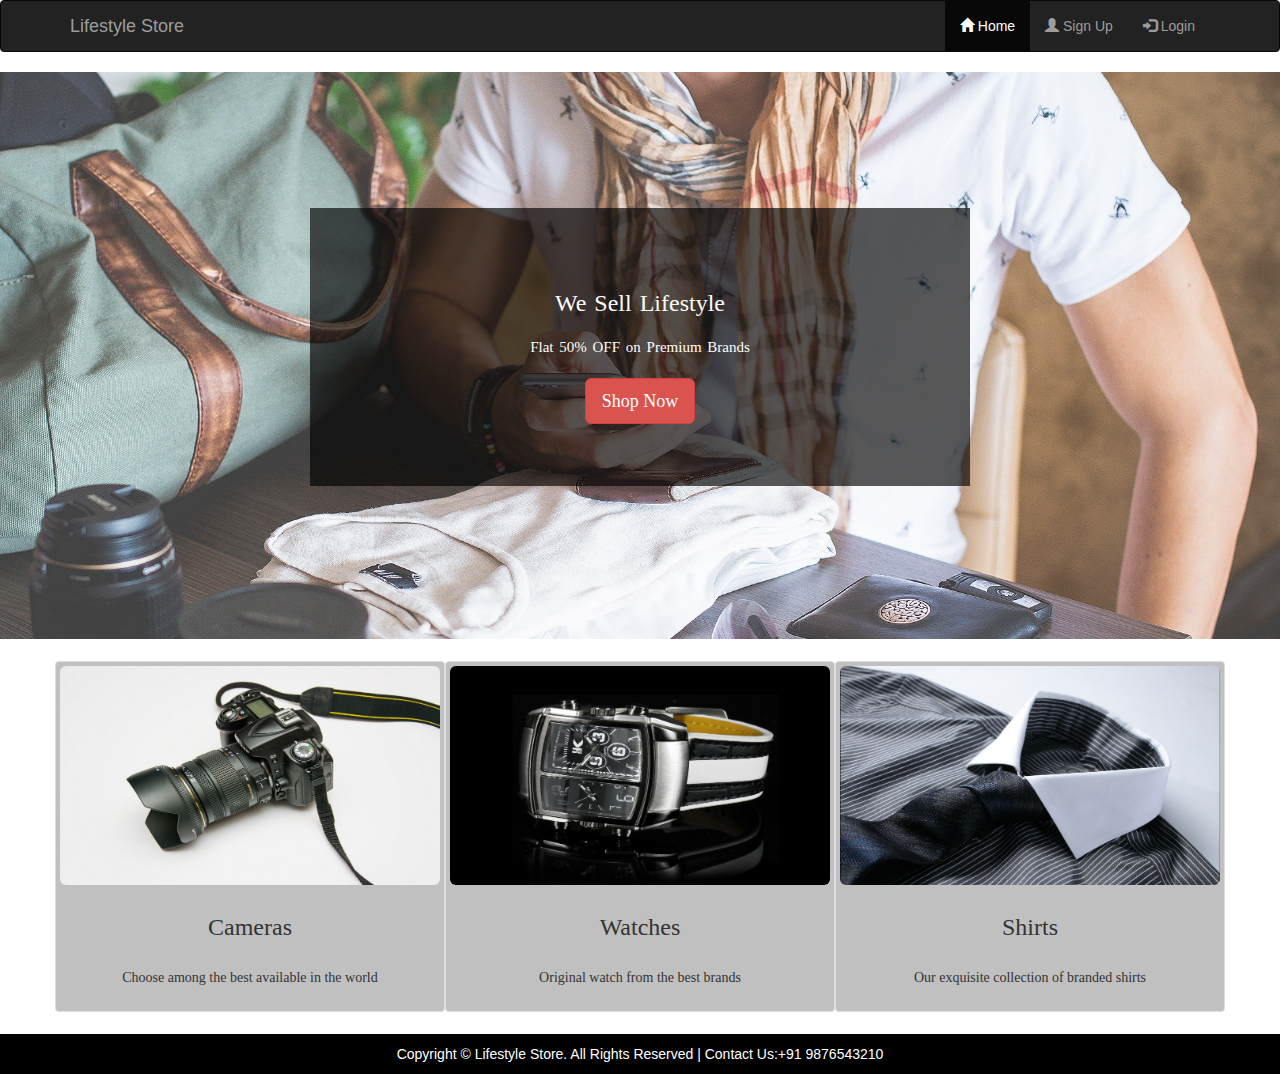
<file: index.html>
<!DOCTYPE html>
<html>
       <head>  
	           <link rel="stylesheet" href="https://maxcdn.bootstrapcdn.com/bootstrap/3.3.7/css/bootstrap.min.css" />
			   <script src="https://ajax.googleapis.com/ajax/libs/jquery/1.12.4/jquery.min.js"></script>
			   <script src="https://maxcdn.bootstrapcdn.com/bootstrap/3.3.7/js/bootstrap.min.js"></script>
			   <meta name="viewport" content="width=device-width, initial-scale=1">
	           <title>Lifestyle Store</title>  
			   <link rel="stylesheet" type="text/css" href="index.css"/>
			   
	   </head>
	   
	   <body>
              <header>
			          <nav class="navbar navbar-inverse">
					       <div class="container">
						         <div class="navbar-header">
								       <button type="button" class="navbar-toggle" data-toggle="collapse" data-target="#mynav">
									            <span class="icon-bar"></span>
												<span class="icon-bar"></span>
												<span class="icon-bar"></span>
									   </button>
									   <a href="#" class="navbar-brand">Lifestyle Store</a>
								 </div>
								 
								 <div class="navbar-collapse" id="mynav">
								       <ul class="nav navbar-nav navbar-right">
									        <li class="active"><a href="index.html"><span class="glyphicon glyphicon-home"></span> Home</a></li>
											<li><a href="signup.html"><span class="glyphicon glyphicon-user"></span> Sign Up</a></li>
											<li><a href="login.html"><span class="glyphicon glyphicon-log-in"></span> Login</a></li>
									   </ul>
								 </div>
						   </div>
					  </nav>
			  </header>
              <main>
			         <div id="banner-image">
					     <center>
					       <div class="inner-bi">
						        <div class="bcontent">
								      <h3>We Sell Lifestyle</h3><br>
									  <p>Flat 50% OFF on Premium Brands</p><br>
									  <a href="products.html"><input type="button" value="Shop Now" class="btn btn-danger btn-lg"></a>
								</div>
						   </div>
						  </center> 
					 </div>
					 <br>
					 <div class="container">
					       <div class="row">
						         <div class="col-xs-4 thumbnail">
								       <img src="image/camera.jpg"alt="camera" class="img-responsive img-rounded">
                                       <h3 class="caption">Cameras</h3>
									   <p class="caption">Choose among the best available in the world</p>									   
								 </div>
								 <div class="col-xs-4 thumbnail">
								        <img src="image/watch.jpg"alt="watch" class="img-responsive img-rounded">
                                       <h3 class="caption">Watches</h3>
									   <p class="caption">Original watch from the best brands</p>
								 </div>
								 <div class="col-xs-4 thumbnail">
								       <img src="image/shirt.jpg"alt="shirt" class="img-responsive img-rounded">
                                       <h3 class="caption">Shirts</h3>
									   <p class="caption">Our exquisite collection of branded shirts</p>
								 </div>
						   </div>
					 </div>
			  </main>
              <br>
              <footer>
			          <div class="container decor">
					         Copyright &copy; Lifestyle Store. All Rights Reserved | Contact Us:+91 9876543210
					  </div>
			  </footer>			  
	   </body>
</html>
</file>
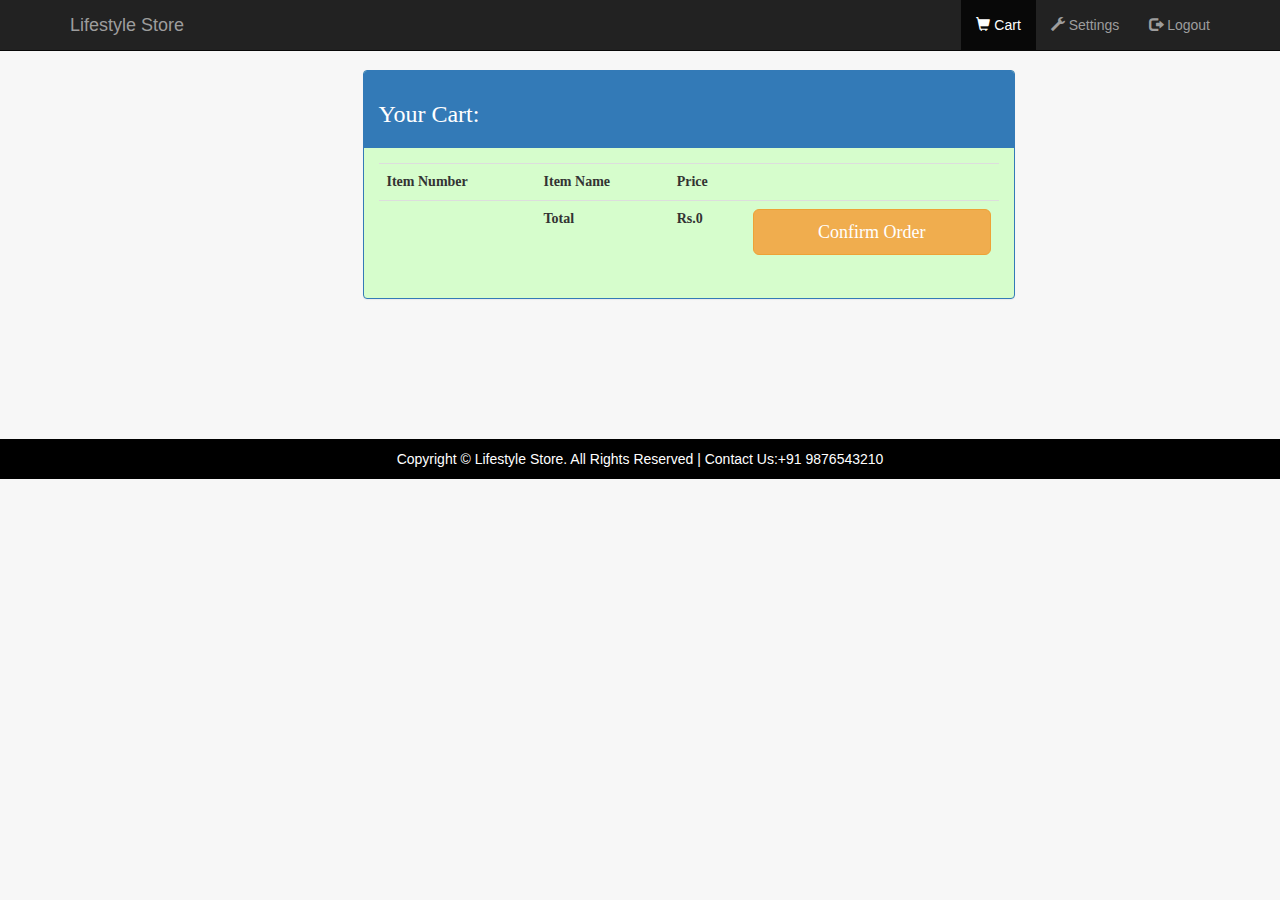
<file: cart.html>
<!DOCTYPE html>
<html>
       <head>
	         <link rel="stylesheet" href="https://maxcdn.bootstrapcdn.com/bootstrap/3.3.7/css/bootstrap.min.css"/>
			 <script src="https://ajax.googleapis.com/ajax/libs/jquery/1.12.4/jquery.min.js"></script>
			 <script src="https://maxcdn.bootstrapcdn.com/bootstrap/3.3.7/js/bootstrap.min.js"></script>
			 <meta name="viewport" content="width=device-width , initial-scale=1">
			 <link rel="stylesheet" type="text/css" href="cart.css"/>
			 <title>Cart</title>
	   </head>
	   
	   <body>
	          <header>
			           <nav class="navbar navbar-inverse navbar-fixed-top">
					         <div class="container">
							       <div class="navbar-header">
								         <button type="button" class="navbar-toggle" data-toggle="collapse" data-target="#mynav">
										          <span class="icon-bar"></span>
												  <span class="icon-bar"></span>
												  <span class="icon-bar"></span>
										 </button>
										 <a href="index.html" class="navbar-brand">Lifestyle Store</a>
								   </div>
								   <div class="navbar-collapse" id="mynav">
								         <ul class="nav navbar-nav navbar-right">
										      <li class="active"><a href="cart.html"><span class="glyphicon glyphicon-shopping-cart"></span> Cart</a></li>
											  <li><a href="settings.html"><span class="glyphicon glyphicon-wrench"></span> Settings</a></li>
											  <li><a href="logout.html"><span class="glyphicon glyphicon-log-out"></span> Logout</a></li>
										 </ul>
								   </div>
							 </div>
					   </nav>
			  </header>
			  <main>
			         <div class="container">
					       <div class="row">
						         <div class="col-sm-7 col-sm-offset-3">
								       <div class="panel panel-primary">
									         <div  class="panel-heading"><h3>Your Cart:</h3></div>
											 <div class="panel-body">
											       <div class="table-responsive">
												         <table class="table table-hover">
														         <tbody>
																         <tr>
																		     <th>Item Number</th>
																			 <th>Item Name</th>
																			 <th>Price</th>
																			 <th></th>
																		 </tr>
																		 <tr>
																		      <th></th>
																			  <th>Total</th>
																			  <th>Rs.0</th>
																			  <th><a href="success.html"><input type="button" value="Confirm Order" class="btn btn-warning btn-lg btn-block"/></a></th>
																		 </tr>
																 </tbody>
														 </table>
												   </div>
											 </div>
									   </div>
								 </div>
						   </div>
					 </div>
			  </main>
			  <br>
			   <footer>
			            <div class="container decorf">
					         Copyright &copy; Lifestyle Store. All Rights Reserved | Contact Us:+91 9876543210
					  </div>
			   </footer>
	   </body>
   </html>
</file>
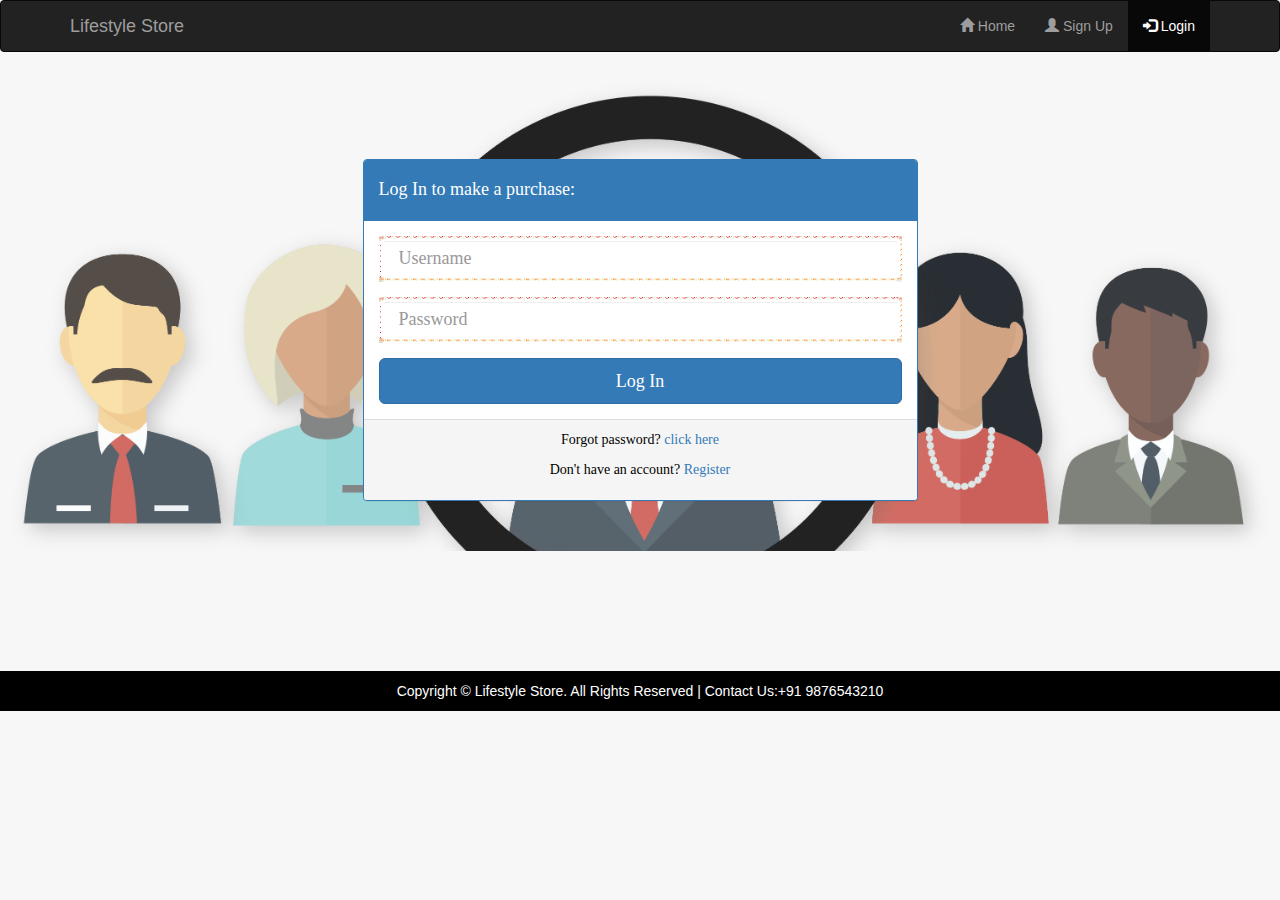
<file: login.html>
<!DOCTYPE html>
<html>
       <head>
	           <link rel="stylesheet" href="https://maxcdn.bootstrapcdn.com/bootstrap/3.3.7/css/bootstrap.min.css" />
			   <script src="https://ajax.googleapis.com/ajax/libs/jquery/1.12.4/jquery.min.js"></script>
			   <script src="https://maxcdn.bootstrapcdn.com/bootstrap/3.3.7/js/bootstrap.min.js"></script>
			   <meta name="viewport" content="width=device-width, initial-scale=1">
			   <link rel="stylesheet" type="text/css" href="login.css"/>
			   <title>Log-In</title>
	   </head>
	   <body>
	          <header>
			          <nav class="navbar navbar-inverse ">
					       <div class="container">
						         <div class="navbar-header">
								       <button type="button" class="navbar-toggle" data-toggle="collapse" data-target="#mynav">
									            <span class="icon-bar"></span>
												<span class="icon-bar"></span>
												<span class="icon-bar"></span>
									   </button>
									   <a href="#" class="navbar-brand">Lifestyle Store</a>
								 </div>
								 
								 <div class="navbar-collapse" id="mynav">
								       <ul class="nav navbar-nav navbar-right">
									        <li ><a href="index.html"><span class="glyphicon glyphicon-home"></span> Home</a></li>
											<li><a href="signup.html"><span class="glyphicon glyphicon-user"></span> Sign Up</a></li>
											<li class="active"><a href="login.html"><span class="glyphicon glyphicon-log-in"></span> Login</a></li>
									   </ul>
								 </div>
						   </div>
					  </nav>
			   </header>
			   
			   <main class="bg">
			          <div class="container decor">
					        <div class="row row_style">
							      <div class="col-sm-6 col-sm-offset-3">
								        <div class="panel panel-primary">
										      <div class="panel-heading">
											        <h4>Log In to make a purchase:</h4>
											  </div>
											  <div class="panel-body ">
													<form>
													       <div class="form-group">
                                                                 <input type="text" placeholder="Username" name="username" class="form-control input-lg bd" required="true">
														   </div>
                                                           <div class="form-group">
														         <input type="password" placeholder="Password" name="password" class="form-control input-lg bd" required="true">
														   </div>
                                                           <button type="button"class="btn btn-primary btn-block btn-lg">Log In</button>														   
													</form>
											  </div>
											  <div class="panel-footer">
											       <p class="para">Forgot password? <a href="settings.html">click here</a></p>
												   <p class="para">Don't have an account? <a href="signup.html">Register</a></p>
											  </div>
										</div>
								  </div>
							</div>
					  </div>
			   </main>
			   <br>
			   <footer>
			            <div class="container decorf">
					         Copyright &copy; Lifestyle Store. All Rights Reserved | Contact Us:+91 9876543210
					  </div>
			   </footer>
	   </body>
</html>
</file>
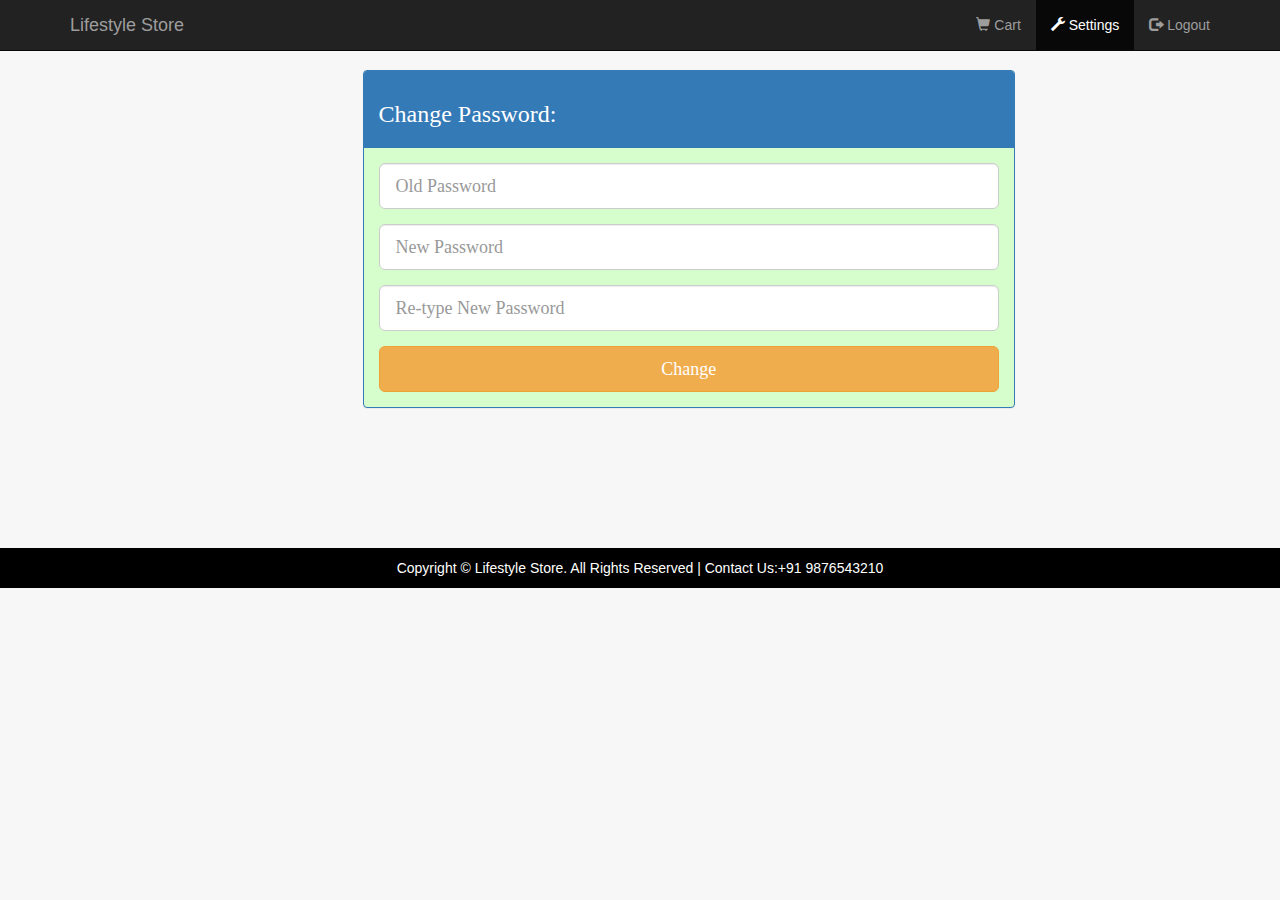
<file: settings.html>
<!DOCTYPE html>
<html>
       <head>
	         <link rel="stylesheet" href="https://maxcdn.bootstrapcdn.com/bootstrap/3.3.7/css/bootstrap.min.css"/>
			 <script src="https://ajax.googleapis.com/ajax/libs/jquery/1.12.4/jquery.min.js"></script>
			 <script src="https://maxcdn.bootstrapcdn.com/bootstrap/3.3.7/js/bootstrap.min.js"></script>
			 <meta name="viewport" content="width=device-width , initial-scale=1">
			 <link href="settings.css" rel="stylesheet" type="text/css"/>
			 <title>Settings</title>	         
	   </head>
	   
	   <body>
	          <header>
			           <nav class="navbar navbar-inverse navbar-fixed-top">
					         <div class="container">
							       <div class="navbar-header">
								         <button type="button" class="navbar-toggle" data-toggle="collapse" data-target="#mynav">
										          <span class="icon-bar"></span>
												  <span class="icon-bar"></span>
												  <span class="icon-bar"></span>
										 </button>
										 <a href="index.html" class="navbar-brand">Lifestyle Store</a>
								   </div>
								   <div class="navbar-collapse" id="mynav">
								         <ul class="nav navbar-nav navbar-right">
										      <li><a href="cart.html"><span class="glyphicon glyphicon-shopping-cart"></span> Cart</a></li>
											  <li class="active"><a href="settings.html"><span class="glyphicon glyphicon-wrench"></span> Settings</a></li>
											  <li><a href="logout.html"><span class="glyphicon glyphicon-log-out"></span> Logout</a></li>
										 </ul>
								   </div>
							 </div>
					   </nav>
			  </header>
			  <main>
			         <div class="container">
					       <div class="row">
						         <div class="col-sm-7 col-sm-offset-3">
								       <div class="panel panel-primary">
									         <div class="panel-heading"><h3>Change Password:</h3></div>
											 <div class="panel-body">
											       <form>
												         <div class="form-group">
												              <input type="password" placeholder="Old Password" class="form-control input-lg" required="true">
												         </div>
														 <div class="form-group">
														       <input type="password" placeholder="New Password" class="form-control input-lg">
														 </div>
														 <div class="form-group">
														       <input type="password" placeholder="Re-type New Password" class="form-control input-lg">
														 </div>
														 <a href="login.html"><input  type="button" value="Change" class="btn btn-block btn-warning btn-lg"/></a>
												   </form>
											 </div>
									   </div>
								 </div>
						   </div>
					 </div>
			  </main>
			  <br>
			   <footer>
			            <div class="container decorf">
					         Copyright &copy; Lifestyle Store. All Rights Reserved | Contact Us:+91 9876543210
					  </div>
			   </footer>
	   </body>
   </html>
</file>
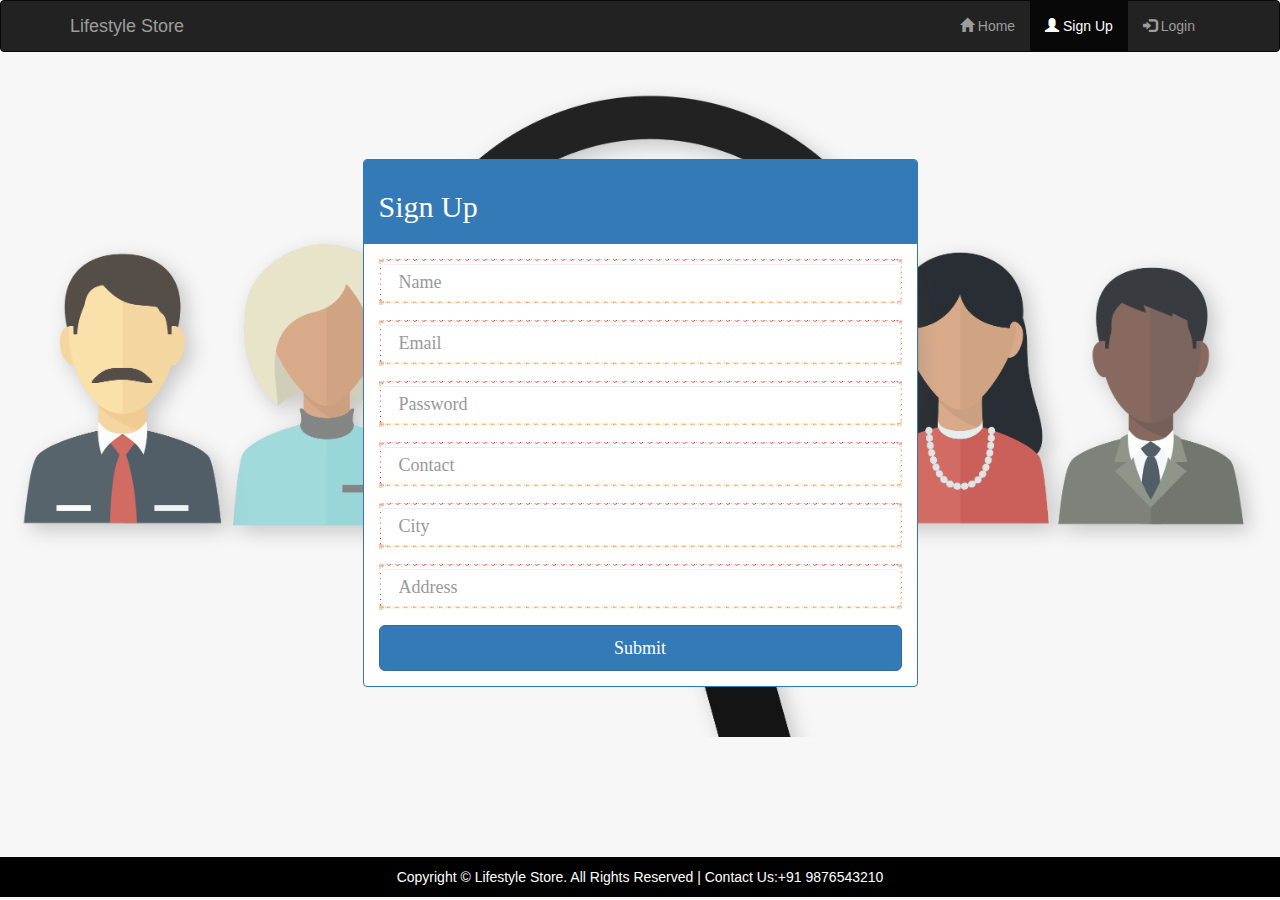
<file: signup.html>
<!DOCTYPE html>
<html>
       <head>
	           <link rel="stylesheet" href="https://maxcdn.bootstrapcdn.com/bootstrap/3.3.7/css/bootstrap.min.css" />
			   <script src="https://ajax.googleapis.com/ajax/libs/jquery/1.12.4/jquery.min.js"></script>
			   <script src="https://maxcdn.bootstrapcdn.com/bootstrap/3.3.7/js/bootstrap.min.js"></script>
			   <meta name="viewport" content="width=device-width, initial-scale=1">
			   <link rel="stylesheet" type="text/css" href="signup.css"/>
			   <title>Sign Up</title>
	   </head>
	   <body>
	          <header>
			          <nav class="navbar navbar-inverse ">
					       <div class="container">
						         <div class="navbar-header">
								       <button type="button" class="navbar-toggle" data-toggle="collapse" data-target="#mynav">
									            <span class="icon-bar"></span>
												<span class="icon-bar"></span>
												<span class="icon-bar"></span>
									   </button>
									   <a href="#" class="navbar-brand">Lifestyle Store</a>
								 </div>
								 
								 <div class="navbar-collapse" id="mynav">
								       <ul class="nav navbar-nav navbar-right">
									        <li ><a href="index.html"><span class="glyphicon glyphicon-home"></span> Home</a></li>
											<li class="active"><a href="signup.html"><span class="glyphicon glyphicon-user"></span> Sign Up</a></li>
											<li ><a href="login.html"><span class="glyphicon glyphicon-log-in"></span> Login</a></li>
									   </ul>
								 </div>
						   </div>
					  </nav>
			   </header>
			   
			   <main class="bg">
			          <div class="container decor">
					        <div class="row row_style">
							      <div class="col-sm-6 col-sm-offset-3">
								        <div class="panel panel-primary">
										      <div class="panel-heading"><h2>Sign Up</h2></div>
											  <div class="panel-body ">
											        
													<form>
													       <div class="form-group">
                                                                 <input type="text" placeholder="Name" name="name" class="form-control input-lg bd" required="true">
														   </div>
														   <div class="form-group">
														         <input type="email" placeholder="Email" name="e-mail"class="form-control input-lg bd" required="true">
														   </div>
                                                           <div class="form-group">
														         <input type="password" placeholder="Password" name="password" class="form-control input-lg bd" required="true">
														   </div>
														   <div class="form-group">
														         <input type="tel" placeholder="Contact" name="contact"class="form-control input-lg bd" >
														   </div>
														   <div class="form-group">
														         <input type="text" placeholder="City" name="city"class="form-control input-lg bd" required="true">
														   </div>
														   <div class="form-group">
														         <input type="text" placeholder="Address" name="address" class="form-control input-lg bd" required="true">
														   </div>
                                                           <button type="button"class="btn btn-primary btn-block btn-lg">Submit</button>														   
													</form>
											  </div>
											  
										</div>
								  </div>
							</div>
					  </div>
			   </main>
			   <br>
			   <footer>
			            <div class="container decorf">
					         Copyright &copy; Lifestyle Store. All Rights Reserved | Contact Us:+91 9876543210
					  </div>
			   </footer>
	   </body>
</html>
</file>
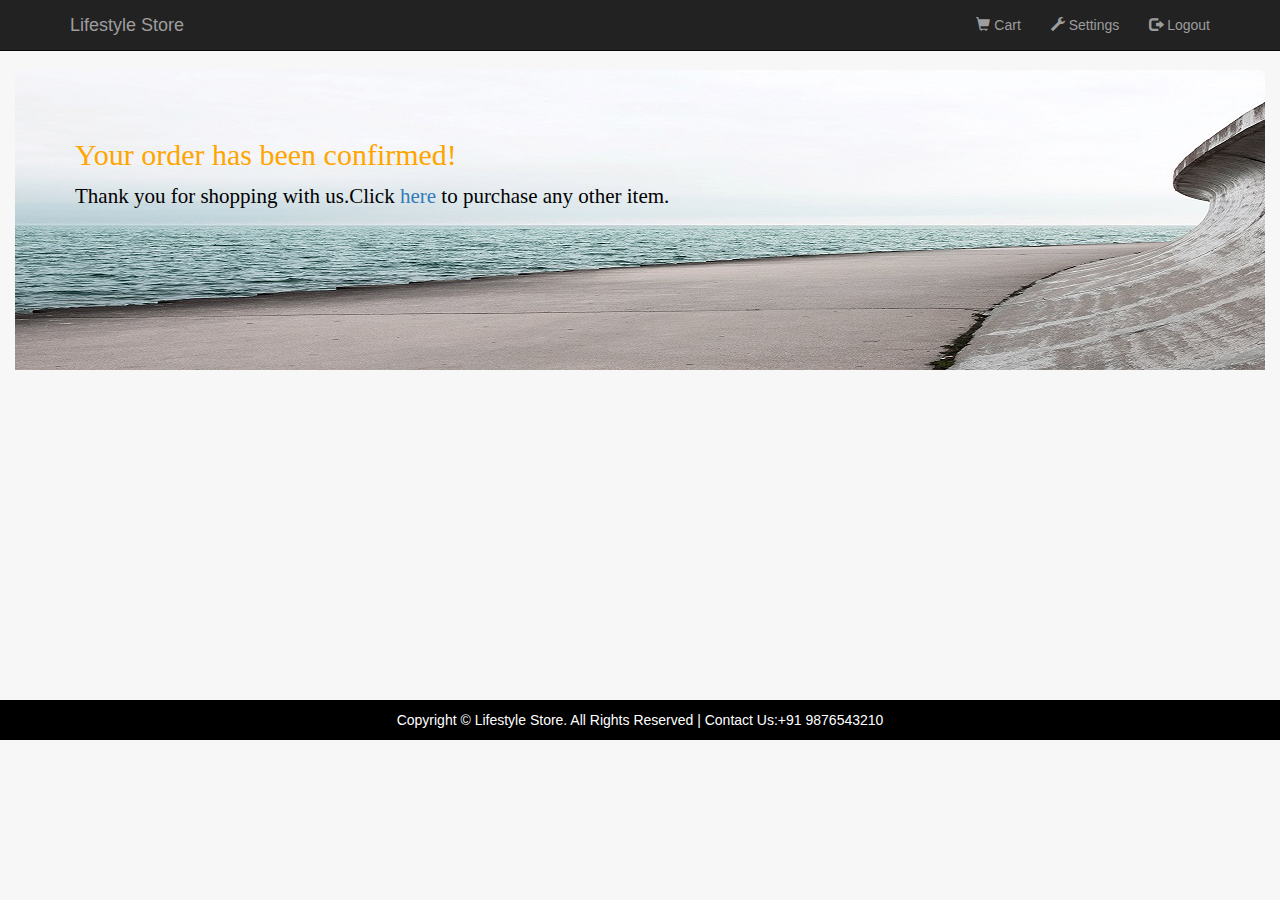
<file: success.html>
<!DOCTYPE html>
<html>
       <head>
	         <link rel="stylesheet" href="https://maxcdn.bootstrapcdn.com/bootstrap/3.3.7/css/bootstrap.min.css"/>
			 <script src="https://ajax.googleapis.com/ajax/libs/jquery/1.12.4/jquery.min.js"></script>
			 <script src="https://maxcdn.bootstrapcdn.com/bootstrap/3.3.7/js/bootstrap.min.js"></script>
			 <meta name="viewport" content="width=device-width , initial-scale=1">
			 <link rel="stylesheet" type="text/css" href="products.css"/>
			 <title>Success</title>
			 <style>
			         .jumbotron{
					   line-height:auto;
					   height:500px;
					 }
					 h2
					 {
					   color:orange;
					 }
			 </style>
	   </head>
	   
	   <body>
	          <header>
			           <nav class="navbar navbar-inverse navbar-fixed-top">
					         <div class="container">
							       <div class="navbar-header">
								         <button type="button" class="navbar-toggle" data-toggle="collapse" data-target="#mynav">
										          <span class="icon-bar"></span>
												  <span class="icon-bar"></span>
												  <span class="icon-bar"></span>
										 </button>
										 <a href="index.html" class="navbar-brand">Lifestyle Store</a>
								   </div>
								   <div class="navbar-collapse" id="mynav">
								         <ul class="nav navbar-nav navbar-right">
										      <li><a href="cart.html"><span class="glyphicon glyphicon-shopping-cart"></span> Cart</a></li>
											  <li><a href="settings.html"><span class="glyphicon glyphicon-wrench"></span> Settings</a></li>
											  <li><a href="logout.html"><span class="glyphicon glyphicon-log-out"></span> Logout</a></li>
										 </ul>
								   </div>
							 </div>
					   </nav>
			  </header>
			  <main>
			         <div class="container-fluid">
					       <div class="jumbotron">
						        <h2>Your order has been confirmed!</h2>
								<p>Thank you for shopping with us.Click <a href="products.html">here</a> to purchase any other item.</p>
						   <div>
					 </div>
			  </main>
			  <footer>
			           <div class="container decorf">
					         Copyright &copy; Lifestyle Store. All Rights Reserved | Contact Us:+91 9876543210
					  </div>
			  </footer>
	   </body>
   </html>
</file>
<file: index.css>
#banner-image{
	padding:75px 0px 30px 0px;
	background:url(image/intro-bg_1.jpg);
	text-align:center;
	height:100%;
	width:100%;
	background-repeat:no-repeat center;
	color:#fdfdfd;
	background-size:cover;
}
.inner-bi
{
	padding-top=12%;
	width : 80%;
	margin:auto;
	
}
.bcontent
{    position:relative;
	padding-top:6%;
	padding-bottom:6%;
	overflow:hidden;
	margin-top:6%;
	margin-bottom:12%;
    background-color:rgba(0,0,0,0.65);
    max-width:660px;
line-height:14px;
	word-spacing:2px;
    font-size:15px;
	font-family:cursive;
}
.decor
{   
    background-color:#000;
	color:#FFF;
	text-align:center;
	width:100%;
	padding-top:10px;
	padding-bottom:10px;
}
.caption
{
	text-align:center;
	font-family:cursive;
}
.thumbnail
{
	margin-top:2px;
	margin-bottom:2px;
	background-color:#C0C0C0;
	
}
</file>
<file: cart.css>
.decorf
{
	background-color:#000;
	color:#FFF;
	text-align:center;
	width:100%;
	padding-top:10px;
	margin-top:100px;
	padding-bottom:10px;
}
body
{
	background-color:rgba(180,180,180,0.1);
}
main{font-family:cursive;
      margin-top:70px;
     }
.panel
{
	background-color:rgba(200,290,185,0.7);
}
</file>
<file: login.css>
.decor{
	margin-top:10px;
	padding-top:2px;
	}
.para{
	text-align:center;
	}
.decorf
{
	background-color:#000;
	color:#FFF;
	text-align:center;
	width:100%;
	padding-top:10px;
	margin-top:100px;
	padding-bottom:10px;
}
.bd
{
	border:5px solid transparent;
	padding:15px;
	border-image:url(image/br.jpg) 30% round;
}
.bg
{
	padding:75px 0px 30px 0px;
	background:url(image/cu.jpg);
	height:100%;
	width:100%;
	background-repeat:no-repeat center;
	color:#fdfdfd;
	background-size:cover;
	color:black;
	font-family:cursive;
}
body
{
	background-color:rgba(180,180,180,0.1);
}
</file>
<file: settings.css>
.decorf
{
	background-color:#000;
	color:#FFF;
	text-align:center;
	width:100%;
	padding-top:10px;
	margin-top:100px;
	padding-bottom:10px;
}
body
{
	background-color:rgba(180,180,180,0.1);
}
main{font-family:cursive;
      margin-top:70px;
     }
.panel
{
	background-color:rgba(200,290,185,0.7);
}
</file>
<file: signup.css>
.decor{
	margin-top:10px;
	padding-top:2px;
	}

.decorf
{
	background-color:#000;
	color:#FFF;
	text-align:center;
	width:100%;
	padding-top:10px;
	margin-top:100px;
	padding-bottom:10px;
}
.bd
{
	border:5px solid transparent;
	padding:15px;
	border-image:url(image/br.jpg) 30% round;
}
.bg
{
	padding:75px 0px 30px 0px;
	background:url(image/cu.jpg);
	height:100%;
	width:100%;
	background-repeat:no-repeat center;
	color:#fdfdfd;
	background-size:cover;
	color:black;
	font-family:cursive;
}
body
{
	background-color:rgba(180,180,180,0.1);
}
</file>
<file: products.css>
.jumbotron
{   background:url("image/ju.jpg");
    background-repeat:no-repeat;
	background-color:transparent;
	color:#000;
	margin-top:70px;
	}
main{font-family:cursive;}
	
.decorf
{
	background-color:#000;
	color:#FFF;
	text-align:center;
	width:100%;
	padding-top:10px;
	margin-top:100px;
	padding-bottom:10px;
}
.caption
{
	text-align:center;
}
.img
{
	border:1px solid #000;
}
.thumbnail
{
	margin-top:2px;
	margin-bottom:2px;
	background-color:#C0C0C0;
	line-height:5px;
}
body
{
	background-color:rgba(180,180,180,0.1);
}
</file>
